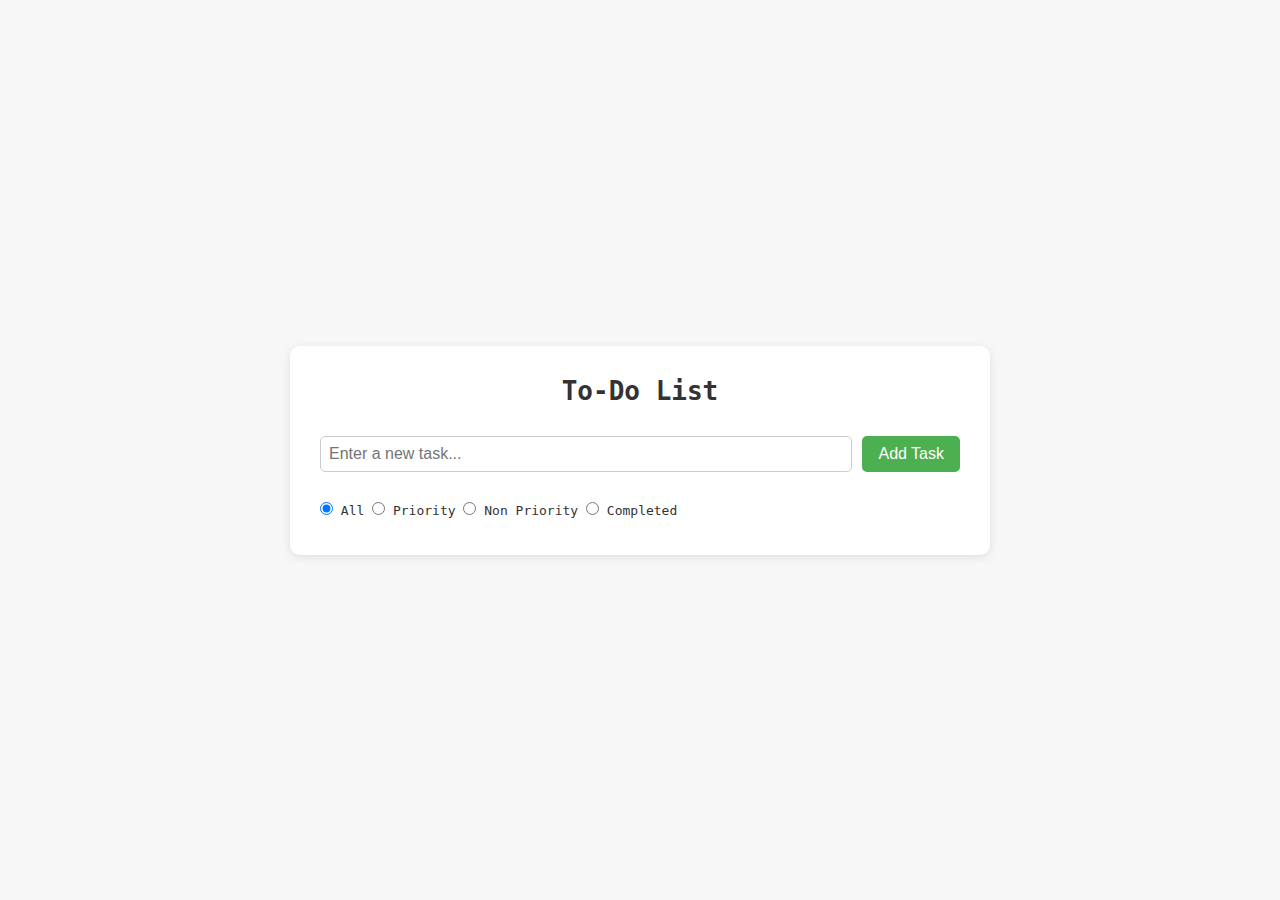
<file: Practice-Projects/Todo app/index.html>
<!DOCTYPE html>
<html lang="en">
  <head>
    <meta charset="UTF-8" />
    <meta http-equiv="X-UA-Compatible" content="IE=edge" />
    <meta name="viewport" content="width=device-width, initial-scale=1.0" />
    <title>Document</title>
    <link rel="stylesheet" href="style.css" />
  </head>
  <body>
    <div class="container">
      <h1>To-Do List</h1>

      <form class="add-todo-form" onsubmit="addTodo()">
        <input type="text" placeholder="Enter a new task..." />
        <button type="submit">Add Task</button>
      </form>

      <input type="radio" name="filter" id="filter-all" checked />
      <label for="filter-all">All</label>

      <input type="radio" name="filter" id="filter-priority" />
      <label for="filter-priority">Priority</label>

      <input type="radio" name="filter" id="filter-non-priority" />
      <label for="filter-non-priority">Non Priority</label>

      <input type="radio" name="filter" id="filter-completed" />
      <label for="filter-completed">Completed</label>

      <div class="task-list"></div>
    </div>

    <script src="script.js"></script>
  </body>
</html>
</file>
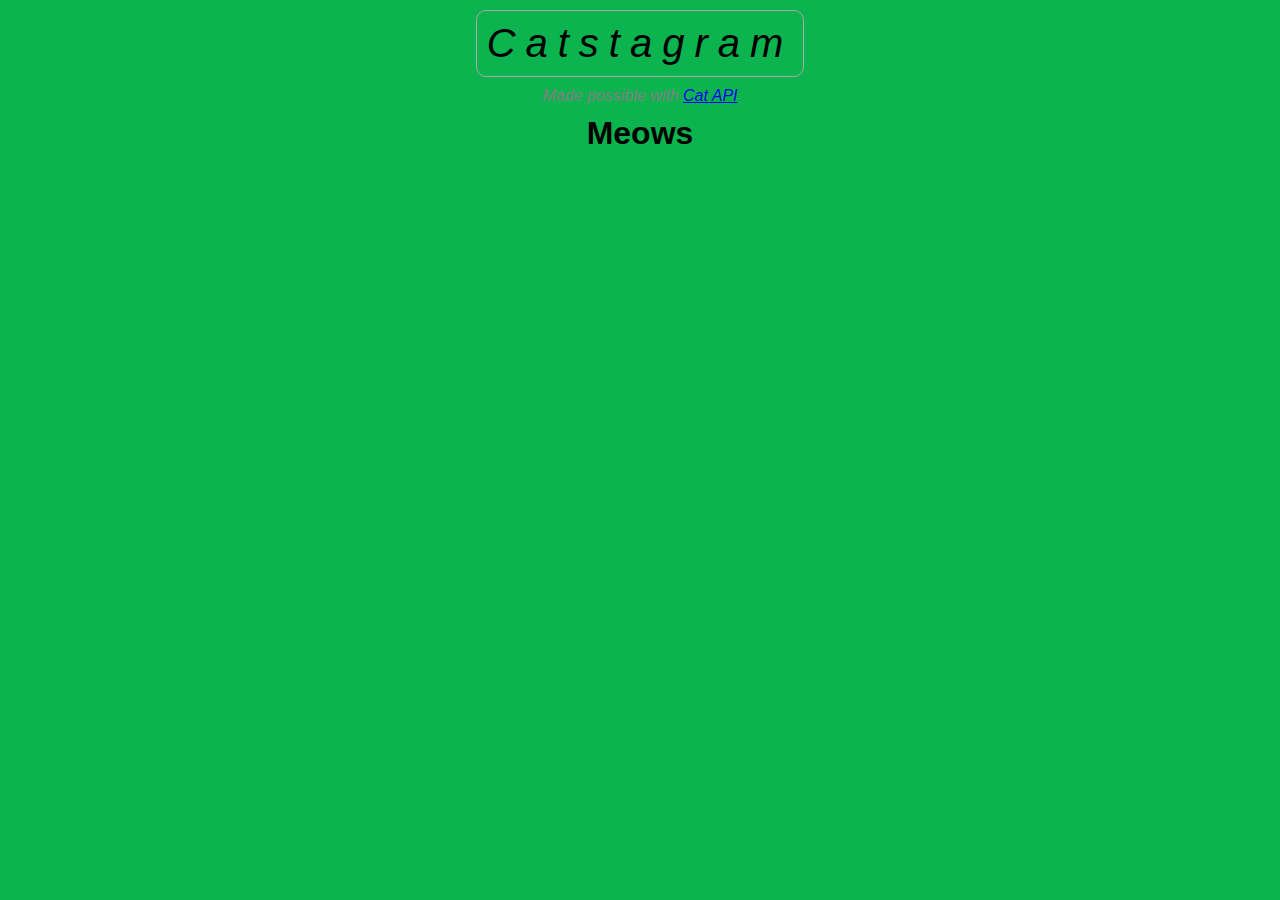
<file: Modules/07-API/Capstone/index.html>
<!DOCTYPE html>
<html lang="en">
<head>
    <meta charset="UTF-8">
    <meta name="viewport" content="width=device-width, initial-scale=1.0">
    <title>Catstagram</title>
    <link rel="stylesheet" href="./style.css">
</head>
<body>
    <div id="main__container">
        <div id="main__title">Catstagram</div>
        <div id="credits">Made possible with <a href="https://api.thecatapi.com/v1/breeds">Cat API</a></div>
        <div id="feed__title">Meows</div>
        <div id="feed__container">          
            <div class="card__container hide">
                <div class="card__image">Image</div>
                <div class="card__info">
                    <div class="card__infoTitle">Title</div>
                    <div class="card__infoDesc">Lorem ipsum dolor sit amet consectetur adipisicing elit. Voluptatem, voluptas.</div>
                </div>
                <button class="card__button" type="button">Profile</button>
            </div>
        </div>
    </div>
    <script src="./app.js"></script>
</body>
</html>
</file>
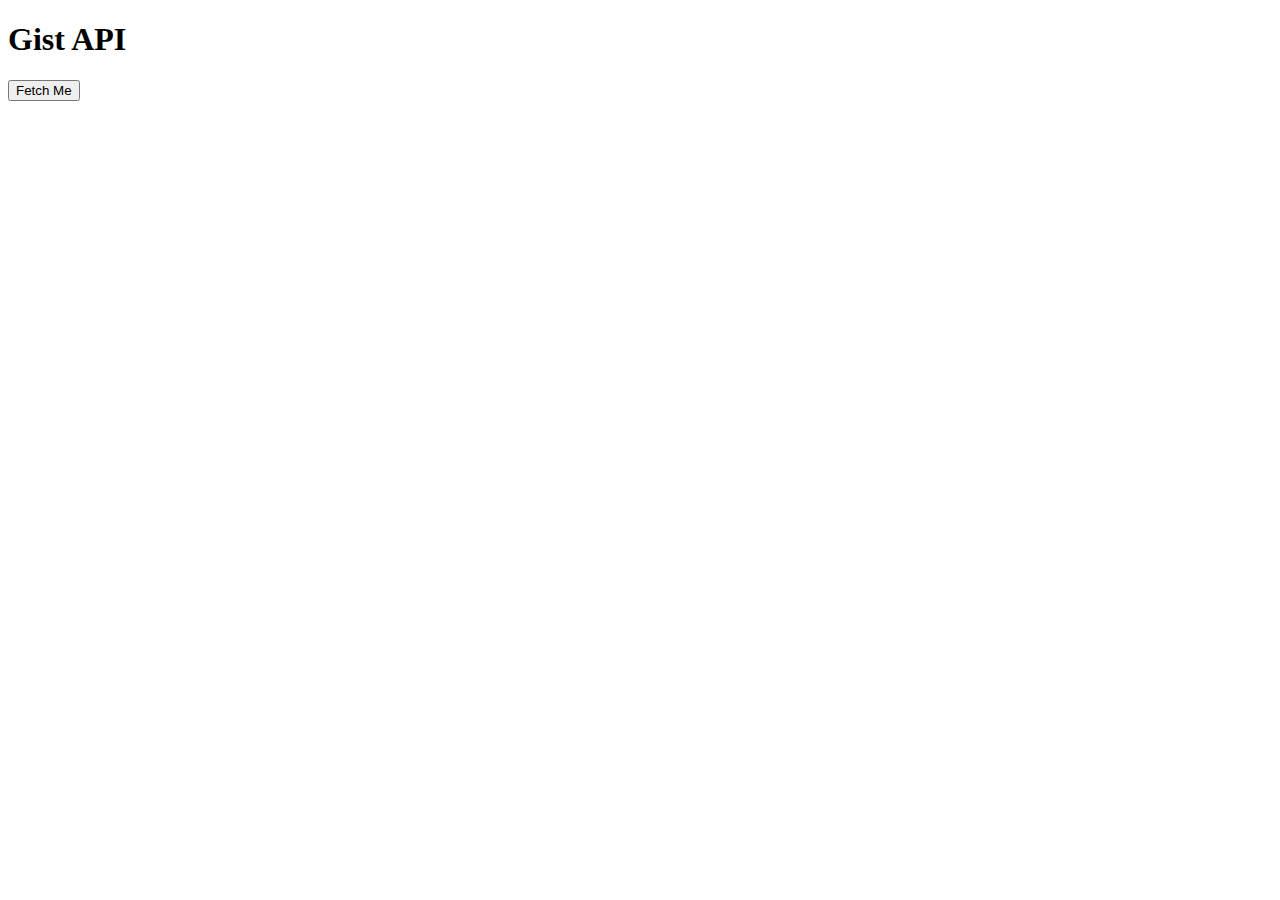
<file: Modules/07-API/Assigments/Assignment 3- Fetch personal data/index.html>
<!DOCTYPE html>
<html lang="en">
  <head>
    <meta charset="UTF-8" />
    <meta name="viewport" content="width=device-width, initial-scale=1.0" />
    <title>GitHub User Data fetcher</title>
    <link rel="stylesheet" href="./style.css">
  </head>
  <body>
    <h1>Gist API</h1>
    <div id="user-info" class="hide">
      <div class="bold-text">Name: <span id="user-name"></span></div>
      <div>Age: <span id="user-age"></span></div>
      <div>My Hobbies:</div>
      <ul id="user-hobbies"></ul>
    </div>
    <button id="fetch-button">Fetch Me</button>
    <script src="./app.js"></script>
  </body>
</html>
</file>
<file: Practice-Projects/Todo app/style.css>
* {
  margin: 0;
  padding: 0;
  box-sizing: border-box;
}

body {
  font-family: monospace;
  background-color: #f7f7f7;
  color: #333;
  display: flex;
  justify-content: center;
  align-items: center;
  min-height: 100vh;
}

.container {
  background-color: #fff;
  padding: 30px;
  border-radius: 10px;
  box-shadow: 0 2px 10px rgba(0, 0, 0, 0.1);
  width: 100%;
  max-width: 700px;
}

h1 {
  text-align: center;
  margin-bottom: 30px;
}

button {
  border: none;
  color: #fff;
  font-size: 16px;
  padding: 8px 16px;
  cursor: pointer;
  border-radius: 5px;
  margin-left: 10px;
}

.add-todo-form {
  display: flex;
  justify-content: space-between;
  margin-bottom: 20px;
}

.add-todo-form input {
  flex-grow: 1;
  border: 1px solid #ccc;
  padding: 8px;
  border-radius: 5px;
  font-size: 16px;
}

.add-todo-form button {
  background-color: #4caf50;
}

#filter-all,
#filter-priority,
#filter-non-priority,
#filter-completed {
  margin: 10px auto;
}

.task-item {
  display: flex;
  align-items: center;
  gap: 10px;
  padding: 10px 0 10px 10px;
  border-bottom: 1px solid #ccc;
  border-left: 5px solid #ccc;
}

.task-item p {
  font-size: 16px;
}

.task-item.priority {
  border-left: 5px solid #ff9800;
}

.task-item.completed p {
  text-decoration: line-through;
  color: #999;
}

.task-item .delete-btn {
  background-color: #f44336;
}

.task-item .prioritize-btn {
  background-color: #ff9800;
  margin-left: auto;
}
</file>
<file: Modules/07-API/Capstone/style.css>
* {
    font-family:Arial, Helvetica, sans-serif;
    box-sizing: border-box;
}

body{ 
    padding: 0; 
    margin: auto;
    background-color:rgb(11, 180, 78);
}

#main__container{
    display: flex;
    flex-direction: column;
    align-items: center;
    /* gap: 10px; */
}

#main__title {
    border: 1px solid darkgray;
    border-radius: 0.25em;
    color: black;
    padding: 10px 10px;
    display: flex;
    margin: 10px;
    justify-content : center;
    align-items: center;
    font-size: 2.5em;
    font-style: italic;
    letter-spacing: 0.25em;
}

#credits {
    font-style: italic;
    color: grey;
}

#feed__container{
    display: flex;
    flex-direction: row;
    flex-wrap: wrap;
    justify-content: center;
    /* align-items: center; */
    gap: 4em;
    max-width: 1300px;
}

#feed__title {
    margin: 10px;
    font-size: 2em;
    font-weight: 800;
}

.card__container{
    width: 300px; 
    height: 700px;
    border: 1px solid darkgray;
    border-radius: 1em;
    padding: 0.5em;
    display: flex;
    flex-direction: column;
}

.card__info{
    height: 100%;
    display: flex;
    flex-direction: column;
    gap: 1em;
    padding: 1em;
    text-justify: inter-word;
    text-align: justify;
}

.card__infoTitle{
    font-weight:800;
}

.card__image{
    /* border: 1px solid red; */
    width: 100%;
    height: 350px;
    display: flex;
    justify-content: center;
    align-items: center;
}

.card__image img{
    width: 300px;
    height: 300px;
    border-radius: 1em;
    object-fit: cover; /* This is used to maintain the aspect ratio of the images */
}

.card__button {
    width: 100%;
    padding: 1em;
    background-color: black;
    color: white;
    border-radius: 0.8em;
    cursor:pointer;
}

.card__button:hover{
background-color:#002ead;
transition: 0.7s;
}

.hide { 
    display:none;
}
</file>
<file: Modules/07-API/Assigments/Assignment 3- Fetch personal data/style.css>
.hide {
    display:none;
}

.bold-text{
    font-weight:800;
    font-size: 2em;
}
</file>
